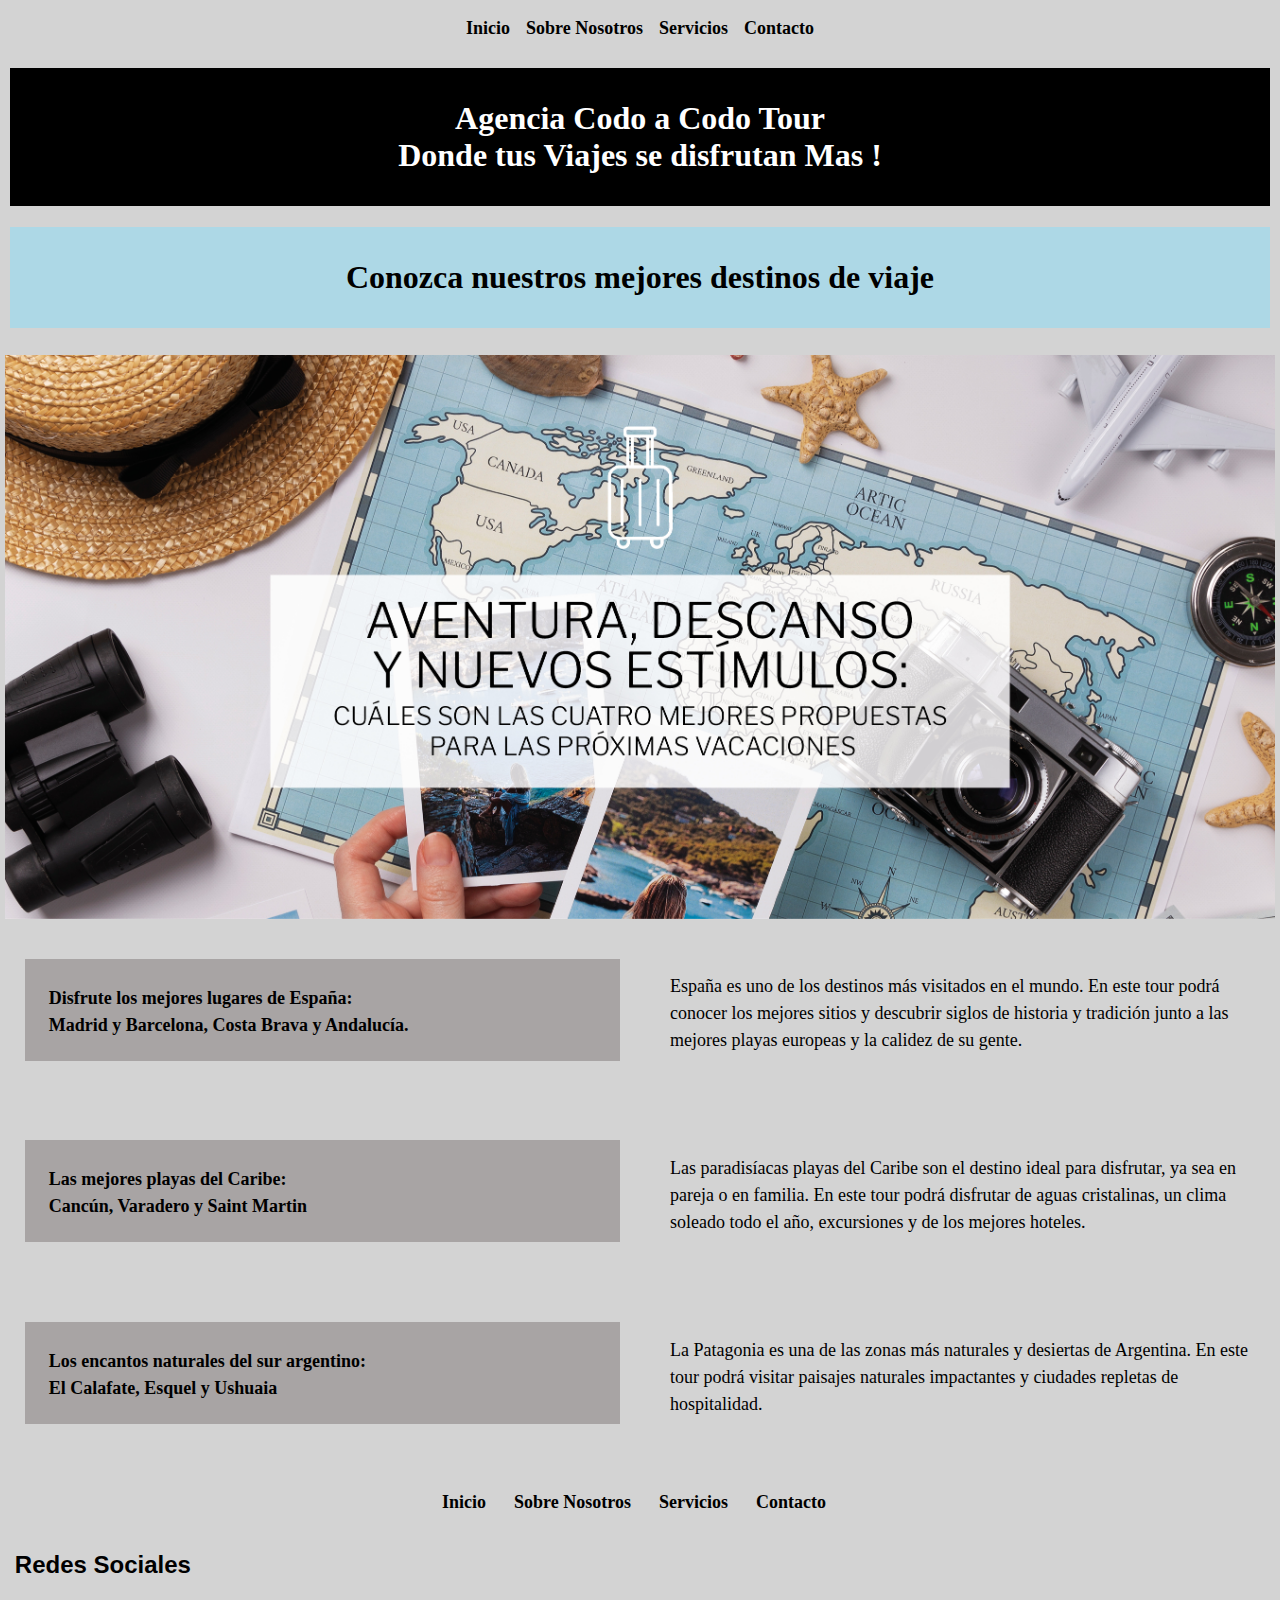
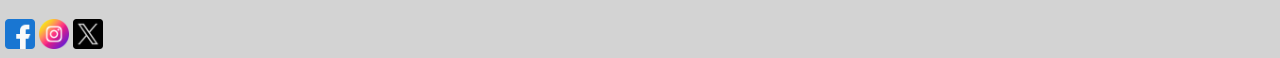
<file: index.html>
<!DOCTYPE html>
<html lang="es">
<head>
    <meta charset="UTF-8">
    <meta name="viewport" content="user-scalable=no, width=device-width, initial-scale=1.0">
    <link rel="stylesheet" href="css/estilos.css">
    <link rel="shortcut icon" href="img/mundo.ico" type="image/x-icon">
    <title>Agencia Codotour</title>
</head>
<header>
   <nav>
        <ul>
            <li><a href="#top.html">Inicio</a></li>
            <li><a href="about.html">Sobre Nosotros</a></li>
            <li><a href="services.html">Servicios</a></li>
            <li><a href="contact.html">Contacto</a></li>
        </ul>
    </nav>
    <h1 class="titulo">Agencia Codo a Codo Tour <br> Donde tus Viajes se disfrutan Mas ! </h1>
    <h1 class="titulo1">Conozca nuestros mejores destinos de viaje</h1>
</header>
<main>
    <div class="hero">
        <div class="img-hero">
            <img src="img/img-hero.jpg" class="desk">
            <img src="img/img-hero-mobile.jpg" class="mobile">
        </div>
    </div>
    <div class="destinos-container">
            <div class="destino-column">
                <h2 class="titulo-introduccion">
                    <a href="espana.html">Disfrute los mejores lugares de España: <br> </a>
                    <a> Madrid y Barcelona, Costa Brava y Andalucía. </a>
                </h2>
            </div>
            <!-- <div class="spacer"></div> -->
                <div class="destino-column">
                    <p>España es uno de los destinos más visitados en el mundo.  En este tour podrá conocer los mejores sitios y descubrir siglos de historia y tradición junto a las mejores playas europeas y la calidez de su gente.
                    </p>
                </h2>
                </div>
            </div>
    </div>
    <div class="destinos-container">
            <div class="destino-column">
                <h2 class="titulo-introduccion">
                    <a href="caribe.html">Las mejores playas del Caribe: <br></a>
                    <a>Cancún, Varadero y Saint Martin</a>
                </h2>
            </div>
                <div class="spacer"></div>
                <div class="destino-column">
                <p>
                    Las paradisíacas playas del Caribe son el destino ideal para disfrutar, ya sea en pareja o en familia. En este tour podrá disfrutar de aguas cristalinas, un clima soleado todo el año, excursiones y de los mejores hoteles.
                </p>
                </div>
    </div>
    <div class="destinos-container">
            <div class="destino-column">
                <h2 class="titulo-introduccion">
                    <a href="patagonia.html">Los encantos naturales del sur argentino: <br></a>
                    <a>El Calafate, Esquel y Ushuaia</a>
                </h2>
            </div>
                 <div class="spacer"></div>
                 <div class="destino-column">
                <p>
                    La Patagonia es una de las zonas más naturales y desiertas de Argentina. En este tour podrá visitar paisajes naturales impactantes y ciudades repletas de hospitalidad.
                </p>
            </div>
    </div>
</main>
<footer>
    <nav>
        <ul>
            <li><a href="#top.html">Inicio</a></li>
            <li><a href="about.html">Sobre Nosotros</a></li>
            <li><a href="services.html">Servicios</a></li>
            <li><a href="contact.html">Contacto</a></li>
        </ul>
    </nav>
</footer>
     <div class="redes-sociales">
        <h5>Redes Sociales</h5>
        <img src="img/facebook.png" alt="facebook" width="30px">
        <img src="img/instagram.png" alt="instagram" width="30px">
        <img src="img/twitter.png" alt="twitter" width="30px">
    </div>
</html>
</file>
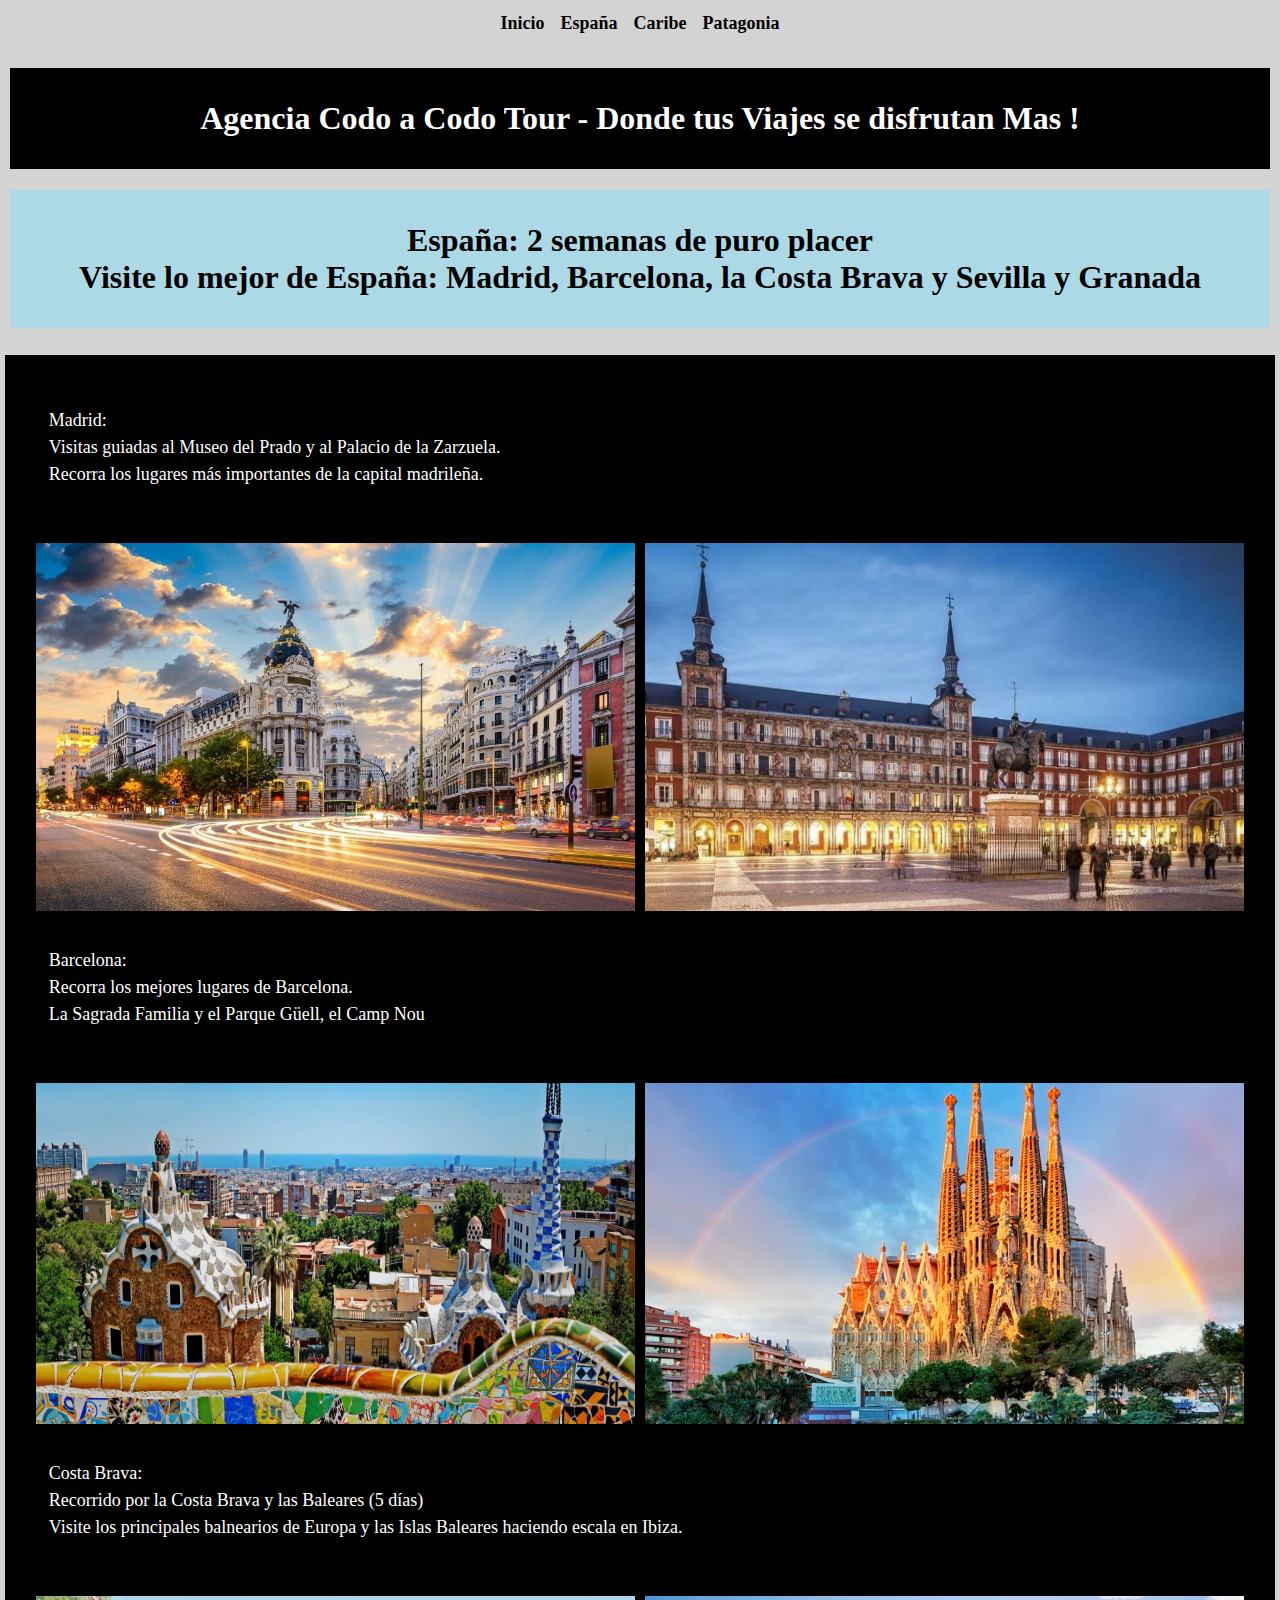
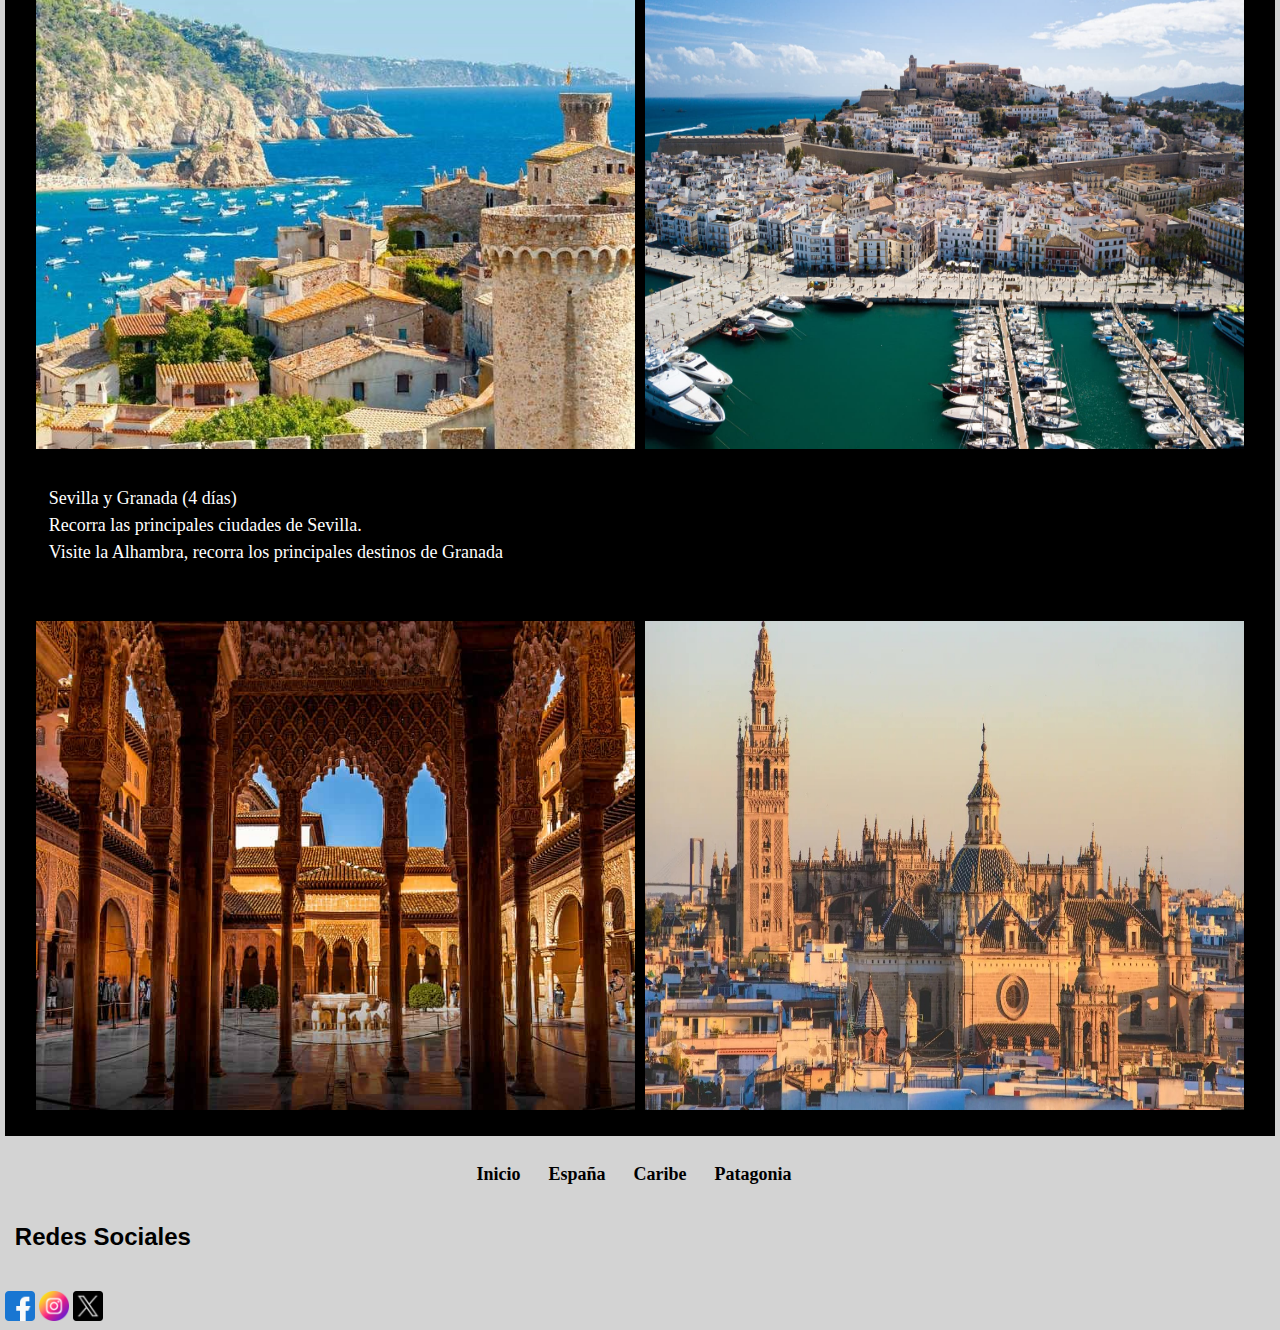
<file: espana.html>
<!DOCTYPE html>
<html lang="en">
<head>
    <meta charset="UTF-8">
    <meta name="viewport" content="width=device-width, initial-scale=1.0">
    <link rel="shortcut icon" href="img/espana.ico" type="image/x-icon">
    <link rel="stylesheet" href="css/estilos.css">
    <title>España: 2 semanas de puro placer</title>
</head>
<body>
    <nav>
        <ul>
            <li><a href="index.html">Inicio</a></li>
            <li><a href="#top">España</a></li>
            <li><a href="caribe.html">Caribe</a></li>
            <li><a href="patagonia.html">Patagonia</a></li>
        </ul>
    </nav>
<header>
        <h1 class="titulo">Agencia Codo a Codo Tour -  Donde tus Viajes se disfrutan Mas ! </h1>
        <h1 class="titulo1">España:  2 semanas de puro placer <br>
                            Visite lo mejor de España: Madrid, Barcelona, la Costa Brava y Sevilla y Granada </h1>
</header>
<main>
    <div class="titulo">
            <p class="spain"> Madrid: <br> Visitas guiadas al Museo del Prado y al Palacio de la Zarzuela. <br> Recorra los lugares más importantes de la capital madrileña. <br> <br> </p>
            <div class="image-container">
                <div class="column">
                    <img class="column-image" src="img/Madrid.jpg" alt="Gran Vía">
                </div>
                <div class="column">
                    <img class="column-image" src="img/Palacio Zarzuela.jpg" alt="Plaza Mayor">
                </div>
            </div>
            <p class="spain">Barcelona: <br> Recorra los mejores lugares de Barcelona. 
                <br> La Sagrada Familia y el Parque Güell, el Camp Nou <br> <br> </p>
            <div class="image-container">
                <div class="column">
                    <img class="column-image" src="img/park-guell-barcelona1.jpg" alt="Park Guell">
                </div>
                <div class="column">
                    <img class="column-image" src="img/Sagrada Familia.jpg" alt="Sagrada Familia">
                </div>
            </div>
            <p class="spain">Costa Brava: <br>Recorrido por la Costa Brava y las Baleares (5 días)  
                <br>Visite los principales balnearios de Europa y las Islas Baleares haciendo escala en Ibiza.<br> <br> </p>
            <div class="image-container">
                <div class="column">
                    <img class="column-image" src="img/Islas Baleares.jpg" alt="Costa Brava">
                </div>
                <div class="column">
                    <img class="column-image" src="img/Ibiza.jpeg" alt="Ibiza">
                </div>
            </div>
            <p class="spain">Sevilla y Granada (4 días) <br> Recorra las principales ciudades de Sevilla. <br> Visite la Alhambra, recorra los principales destinos de Granada <br> <br> </p>
            <div class="image-container">
                <div class="column">
                    <img class="column-image" src="img/Alhambra.jpg" alt="Alhambra">
                </div>
                <div class="column">
                    <img class="column-image" src="img/Granada.jpg" alt="Sevilla">
                </div>
            </div>
        </div>
    </main>
    <footer>
        <nav>
            <ul>
                <li><a href="index.html">Inicio</a></li>
                <li><a href="#top">España</a></li>
                <li><a href="caribe.html">Caribe</a></li>
                <li><a href="patagonia.html">Patagonia</a></li>
            </ul>
        </nav>
    </footer>
    <div class="redes-sociales">
        <h5>Redes Sociales</h5>
        <img src="img/facebook.png" alt="facebook" width="30px">
        <img src="img/instagram.png" alt="instagram" width="30px">
        <img src="img/twitter.png" alt="twitter" width="30px">
    </div>
</body>
</html>
</file>
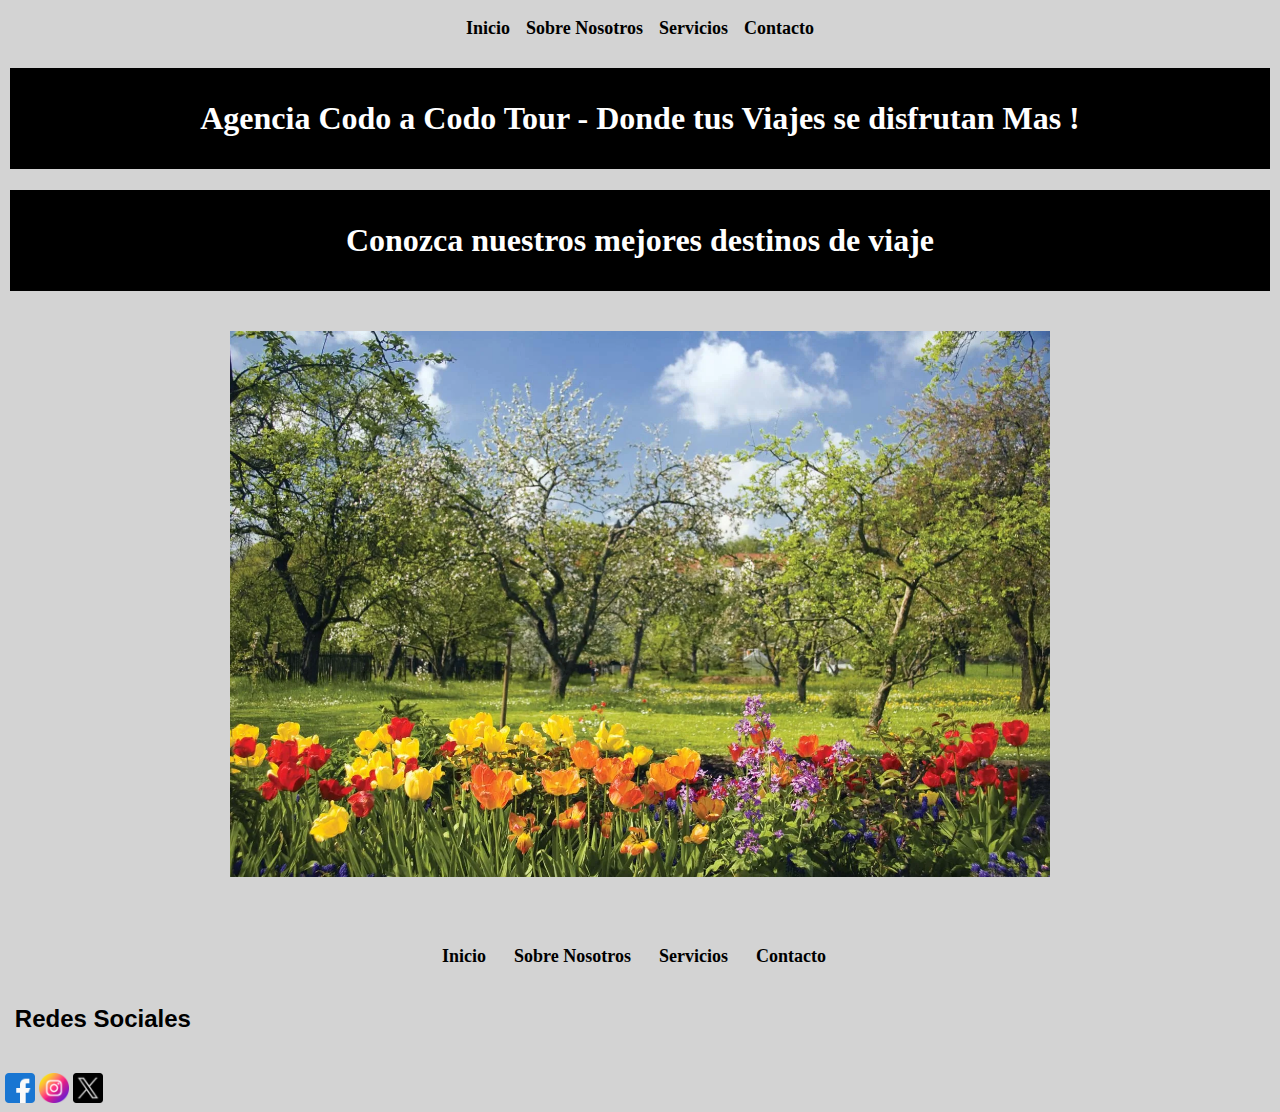
<file: services.html>
<!DOCTYPE html>
<html lang="en">
<head>
    <meta charset="UTF-8">
    <meta name="viewport" content="width=device-width, initial-scale=1.0">
    <link rel="shortcut icon" href="img/nuestros.ico" type="image/x-icon">
    <link rel="stylesheet" href="css/estilos.css">
    <title>Nuestros Servicios</title>
</head>
<body>
    <header>
        <nav>
            <ul>
                <li><a href="index.html">Inicio</a></li>
                <li><a href="about.html">Sobre Nosotros</a></li>
                <li><a href="#top">Servicios</a></li>
                <li><a href="contact.html">Contacto</a></li>
            </ul>
        </nav>
        <h1 class="titulo">Agencia Codo a Codo Tour -  Donde tus Viajes se disfrutan Mas ! </h1>
        <h1 class="titulo">Conozca nuestros mejores destinos de viaje</h1>
        <br>
    <main>
        <section id="carousel">
        <div class="carousel-container">
            <div class="carousel">
            <!-- Carousel content will be controlled by JavaScript -->
                <img src="img/Spring.png" alt="Primavera">
                <img src="img/Summer.png" alt="Verano">
                <img src="img/Fall.png" alt="Otoño">
                <img src="img/Winter.png" alt="Invierno">
            </div>
        </div>
        <br><br>

        <script src="js/script.js"></script>
        </section>
    </main>
   </header>

   <footer>
    <nav>
        <ul>
            <li><a href="index.html">Inicio</a></li>
            <li><a href="about.html">Sobre Nosotros</a></li>
            <li><a href="#top">Servicios</a></li>
            <li><a href="contact.html">Contacto</a></li>
        </ul>
    </nav>
    </footer>
    <div class="redes-sociales">
        <h5>Redes Sociales</h5>
        <img src="img/facebook.png" alt="facebook" width="30px">
        <img src="img/instagram.png" alt="instagram" width="30px">
        <img src="img/twitter.png" alt="twitter" width="30px">
    </div>
</body>
</html>
</file>
<file: css/estilos.css>
/* Estilos para el encabezado */
header {
  font-family: Georgia, 'Times New Roman', Times, serif;
  color: black;
  background-color: lightgray;
  padding: 0.3em;
}

/* Portada Index */
@font-face {
  font-family: "LibreFranklin";
  src: url('../fonts/LibreFranklin-VariableFont_wght.ttf');
}

.hero {
  position: relative;
  width: 100%;
  height: auto;
  z-index: 1;
}

.img-hero {
  display: flex;
  justify-content: center;
}

.desk {
  display: block;
}

.mobile {
  display: none;
}

/* About.html  */
.contenedor {
  display: flex;
  justify-content: space-between;
  padding: 0 20px;
  /* Espacio a los lados */
}

.columnas {
  display: flex;
  width: 100%;
}

.columna50 {
  flex: 1;
}

.justificado {
  text-align: justify;
}

#section-1 {
  padding: 50px 0;
}

#section-1 h6 {
  color: #753505;
  margin: 75px 20px 0 -120px;
  /* margin: auto; */
}

@media (max-width: 768px) {
  #section-1 {
    padding: 20px 0;
  }
}

#section-2 {
  position: relative;
  padding: 1px 0 50px;
  z-index: 1;
  background-color: #fff;
}

@media (max-width: 768px) {
  #section-2 {
    padding: 0 20 20px;
  }
}

.contenedorAncho {
  position: absolute;
}

body {
  margin: 0;
}

#section-7 {
  position: relative;
  display: flex;
  flex-flow: column;
  justify-content: center;
  align-items: center;
}

img {
  max-width: 100%;
  height: auto;
}

/* Animacion 2 - cuadro Avion */
.contParrafoSec7 {
  overflow: hidden;
  width: 100%;
  /* Set the width to 100% to cover the entire screen */
  box-sizing: border-box;
  padding: 20px;
  /* Adjust padding as needed */
  background-color: rgba(194, 245, 220, 0.8);
  text-align: center;
  /* Center the content */
}

.contParrafoSec7 h6 {
  font-family: "LibreFranklin";
  font-weight: 300;
  font-size: 25px;
  line-height: 1.2;
  animation: slideFromRight 1s;
  animation-fill-mode: forwards;
}

/* Media query for smaller screens, adjust as needed */
@media only screen and (max-width: 600px) {
  .contParrafoSec7 h6 {
    font-size: 16px;
  }
}




/* FIN - Animacion 2 - cuadro Avion */

.columnas {
  display: flex;
  justify-content: space-between;
}

.columna30 {
  width: calc(30% - 20px);
  text-align: right;
}

.columna50 {
  width: calc(30% - 20px);
  margin: 0 25px;
}

.columna70 {
  width: calc(50% - 20px);

}

.paddingLadosAncho {
  padding: 0 110px 110px;
}

@media (max-width: 600px) {
  .columnas {
    flex-flow: column;
    z-index: 9999999;
  }

  .columna70,
  .columna50,
  .columna30 {
    width: 70%;
  }
}

/* Animacion img-1 */
.img-1 {
  animation: rotateOnce 2s infinite;
  transform-origin: center;
  animation-play-state: paused;
}

@keyframes rotateOnce {
  from {
    transform: rotate(0deg);
  }

  to {
    transform: rotate(360deg);
  }
}

/* FIN - Animacion img-1 */

/* Estilos generales */
body {
  font-family: Georgia, 'Times New Roman', Times, serif;
  color: blared;
  background-color: lightgray;
  padding: 0.3em;
}

/* Estilos para la barra de navegación */
/* Estilos para centrar la barra de navegación */
nav {
  display: flex;
  justify-content: center;
  align-items: center;
}

ul {
  list-style-type: none;
  margin: 0;
  padding: 0;
  display: flex;
  flex-wrap: wrap;
  /* Permite que los elementos se envuelvan en dispositivos pequeños */
  justify-content: center;
  /* Centra los elementos */
}

li {
  margin: 8px;
  /* Espacio entre elementos de la lista */
}

a {
  text-decoration: none;
  color: black;
  font-weight: bold;
  font-size: 18px;
}

/* Media query para pantallas más pequeñas, por ejemplo, dispositivos móviles */
@media only screen and (max-width: 300px) {
  nav {
    flex-direction: column;
    /* Cambia la dirección del diseño a columna */
    align-items: center;
    /* Centra los elementos en el eje transversal */
  }

  li {
    margin: 8px 0;
    /* Añade espacio entre elementos de la lista en dispositivos móviles */
    text-align: center;
    /* Centra el texto en dispositivos móviles */
  }

  a {
    font-size: 10px;
    /* Reduz la fuente en dispositivos móviles */
  }
}


a1 {
  text-decoration: none;
  color: black;
  font-weight: bold;
  font-size: 16px;
}


/* Estilos para encabezados */
h1,
h2,
h3,
h4,
h5 {
  font-family: Verdana, Geneva, Tahoma, sans-serif;
}

h1 {
  color: red;
  background-color: yellow;
  padding: 1em 12px 4px 3px;
}

h2 {
  color: wheat;
  background-color: black;
  padding: 1em 12px 4px 3px;
}

h3 {
  color: white;
  background-color: black;
  padding: 1em;
  margin-left: 1em;
}

h4 {
  font-size: 24px;
  margin-top: 10px;
  margin-left: 10px;
  text-align: center;
}

h5 {
  font-size: 24px;
  margin-top: 10px;
  margin-left: 10px;
  text-align: left;
}

h6 {
  font-family: "LibreFranklin";
  font-weight: 300;
  text-align: left;
  font-size: 25px;
  line-height: 1.2;
}


/* Imágenes */
img {
  max-width: 100%;
  height: auto;
}

/* Párrafos */
p {
  font-size: 18px;
  line-height: 1.5;
  margin-bottom: 10px;
  margin-left: 10px;
}

p1 {
  font-size: 25px;
  line-height: 1.5;
  margin-bottom: 10px;
  margin-left: 10px;
}

p2 {
  text-align: justify;
  font-family: "LibreFranklin";
  font-weight: 800;
  font-size: 18px;
  line-height: 1.5;
  color: #000;
}

/* Estilos para títulos */
.titulo-introduccion,
.titulo,
.titulo1,
.titulo2,
.titulo3,
.titulo4 {
  font-family: 'Avenir Next LT Pro';
  font-weight: bbold;
  padding: 1em;
  align-items: center;
  justify-content: center;
  text-align: left;
}

.titulo-introduccion {
  border: 0, 2em solid black;
  color: white;
  background-color: rgb(168, 164, 164);
}

.titulo {
  border: 0, 2em solid black;
  color: white;
  background-color: black;
  text-align: center;
}

.titulo1 {
  border: 0, 2em solid lightblue;
  color: black;
  background-color: lightblue;
  text-align: center;
}

.titulo2 {
  border: 0, 2em solid lightblue;
  color: yellow;
  background-color: red;
  text-align: left;
}

.titulo3 {
  border: 0, 2em solid lightblue;
  color: black;
  background-color: cyan;
  text-align: left;
}

.titulo4 {
  border: 0, 2em solid lightblue;
  color: bisque;
  background-color: black;
  text-align: left;
}

/* Contenedores de destinos pagina INDEX*/
.destinos-container {
  display: flex;
  align-items: center;
  justify-content: center;
  text-align: left;
}

.destino-column {
  flex: 1;
  padding: 20px;
  box-sizing: border-box;
  color: black;
}

.spacer {
  flex-basis: 0%;
  background-color: black;
}

/* Contenedores de imágenes - Pagina de Espana */
.image-container {
  display: flex;
  justify-content: space-between;
  margin: 10px;
}

.column {
  flex: 1;
  margin: 0 5px;
  /* Separación de 10 píxeles (5px a cada lado) */
}

.column-image {
  width: 100%;
  height: 100%;
}

/* Estilos para las secciones de destinos */
.spain,
.patagonia,
.caribe {
  font-family: 'Avenir Next LT Pro';
  /* font-family: Georgia, 'Times New Roman', Times, serif; */
  font-weight: bbold;
  padding: 1em;
  justify-content: center;
  text-align: left;
  /* margin-left: 0,5em;*/
}

.spain {
  color: white;
  background-color: transparent;
  background-size: 200%;
}

.patagonia {
  color: white;
  background-color: transparent;
  background-size: 200%;
}

.caribe {
  color: white;
  background-color: transparent;
  background-size: 150%;
}

/* Style carousel */
.carousel {
  max-width: 65%;
  /* Resize carousel */
  overflow: hidden;
  margin: 0 auto;
  /* Centro para carousel - horizontal */
  position: relative;
}

.carousel img {
  width: 100%;
  height: auto;
  display: none;
}

/* Style the form section */
.form-section {
  padding: 20px;
  background-color: #f0f0f0;
}

form {
  max-width: 400px;
  margin: 0 auto;
}

label,
input,
textarea,
button {
  display: block;
  margin-bottom: 10px;
}

button {
  background-color: #333;
  color: white;
  padding: 10px 20px;
  border: none;
  cursor: pointer;
}

button:hover {
  background-color: #555;
}

footer {
  background-color: transparent;
  padding: 20px 0;
}

footer nav ul {
  list-style-type: none;
  text-align: center;
}

/*consumo de API */
.usuario {
  display: inline-block;
  margin: 10px;
  text-align: center;
  border: 1px solid blue;
  border-radius: 10px;
  padding: 10px;
  width: 320px;
  background-color: lightblue;
  box-shadow: 10px 10px 10px rgba(0, 0, 0, 0.5);
}

footer nav ul li {
  display: inline;
  margin-right: 20px;
}

footer nav a {
  text-decoration: none;
  color: black;
  font-weight: bold;
}

footer nav a:hover {
  text-decoration: underline;
}

/* --- Formulario Contacto ------ */

.formulario {
  display: grid;
  grid-template-columns: 1fr 1fr;
  gap: 20px;
}

.formulario__label {
  display: block;
  font-weight: 700;
  padding: 10px;
  cursor: pointer;
}

.formulario__grupo-input {
  position: relative;
}

.formulario__input {
  width: 100%;
  background: #fff;
  border: 3px solid transparent;
  border-radius: 3px;
  height: 45px;
  line-height: 45px;
  padding: 0 40px 0 10px;
  transition: .3s ease all;
}

.formulario__input:focus {
  border: 3px solid #0075FF;
  outline: none;
  box-shadow: 3px 0px 30px rgba(163, 163, 163, 0.4);
}

.formulario__input-error {
  font-size: 12px;
  margin-bottom: 0;
  display: none;
}

.formulario__input-error-activo {
  display: block;
}

.formulario__validacion-estado {
  position: absolute;
  right: 10px;
  bottom: 15px;
  z-index: 100;
  font-size: 16px;
  opacity: 0;
}

.formulario__checkbox {
  margin-right: 10px;
}

.formulario__grupo-terminos,
.formulario__mensaje,
.formulario__grupo-btn-enviar {
  grid-column: span 2;
}

.formulario__mensaje {
  height: 45px;
  line-height: 45px;
  background: #F66060;
  padding: 0 15px;
  border-radius: 3px;
  display: none;
}

.formulario__mensaje-activo {
  display: block;
}

.formulario__mensaje p {
  margin: 0;
}

.formulario__grupo-btn-enviar {
  display: flex;
  flex-direction: column;
  align-items: center;
}

.formulario__btn {
  background-color: #3498db;
  color: #fff;
  padding: 10px 20px;
  border: none;
  border-radius: 4px;
  cursor: pointer;
}

.formulario__btn:hover {
  box-shadow: 3px 0px 30px rgba(163, 163, 163, 1);
}

.formulario__mensaje-exito {
  font-size: 14px;
  color: #119200;
  display: none;
}

.formulario__mensaje-exito-activo {
  display: block;
}

/* ----- -----  Estilos para Validacion ----- ----- */
.formulario__grupo-correcto .formulario__validacion-estado {
  color: #1ed12d;
  opacity: 1;
}

.formulario__grupo-incorrecto .formulario__label {
  color: #bb2929;
}

.formulario__grupo-incorrecto .formulario__validacion-estado {
  color: #bb2929;
  opacity: 1;
}

.formulario__grupo-incorrecto .formulario__input {
  border: 3px solid #bb2929;
}

@media screen and (max-width: 800px) {
  .formulario {
    grid-template-columns: 1fr;
  }

  .formulario__grupo-terminos,
  .formulario__mensaje,
  .formulario__grupo-btn-enviar {
    grid-column: 1;
  }

  .formulario__btn {
    width: 100%;
  }
}
</file>
